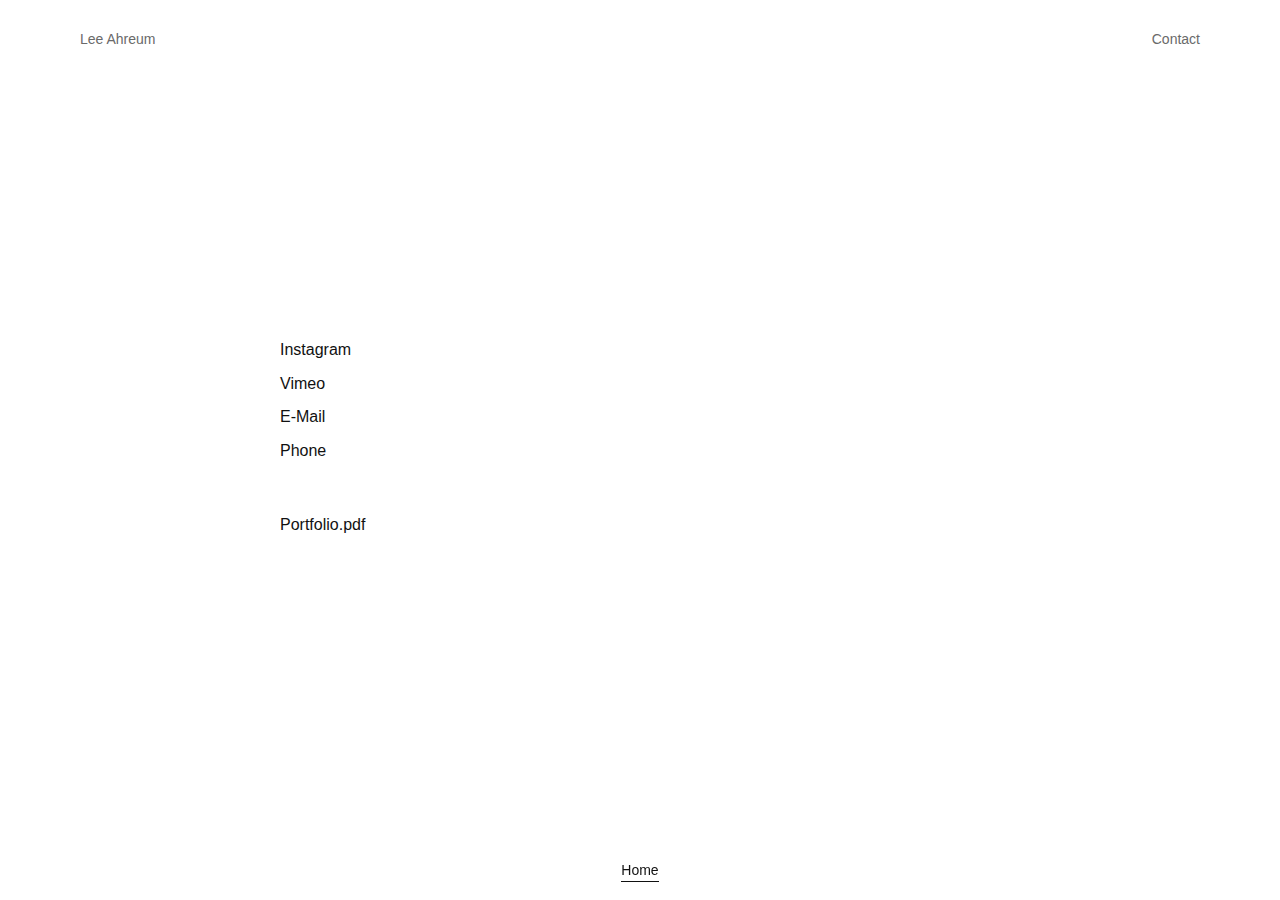
<file: contact.html>
<!doctype html>
<html lang="en">
<head>
  <meta charset="utf-8" />
  <meta name="viewport" content="width=device-width,initial-scale=1" />
  <title>Contact — Lee Ahreum</title>
  <link rel="stylesheet" href="css/style.css" />
  <meta name="color-scheme" content="light only">
</head>
<body>

  <!-- 뷰어 레이아웃(흰 배경), 이미지 대신 텍스트 박스 -->
  <main class="viewer" aria-label="Contact Viewer">
    <div class="topline">
      <a href="index.html" class="series brand-link">Lee Ahreum</a>
      <span class="count">Contact</span>
    </div>

    <!-- 원래 figure.stage 자리에 텍스트 박스 -->
    <section class="stage">
      <div class="contact-box" role="group" aria-label="Contact links">
        <ul class="contact-list">
          <li><a href="https://instagram.com/l_eeahreum" target="_blank" rel="noopener noreferrer">Instagram</a></li>
          <li><a href="#" target="_blank" rel="noopener noreferrer">Vimeo</a></li>
          <li><a href="mailto:2ahreum0310@gmail.com">E-Mail</a></li>
          <li><a href="tel:+821072342010">Phone</a></li>
        </ul>

        <div class="contact-portfolio">
          <a href="Portfolio.pdf" download>Portfolio.pdf</a>
        </div>
      </div>

      <!-- 이미지는 없으므로 히트존/캡션 없음 -->
    </section>

    <!-- 하단 네비게이션: 홈으로 -->
    <footer class="bottom-nav show">
      <a href="index.html" class="link">Home</a>
    </footer>
  </main>

</body>
</html>
</file>
<file: css/style.css>
:root {
    --bg: #ffffff;
    --fg: #111;
    --muted: #6a6a6a;
    --maxw: 920px;
    /* 이미지 최대 폭 */
    --footer-h: 64px;
    /* 하단 네비 높이(대략) */
}

/* 리셋 */
* {
    box-sizing: border-box
}

html,
body {
    height: 100%
}

body {
    margin: 0;
    color: var(--fg);
    font: 400 16px/1.6 -apple-system, BlinkMacSystemFont, "Segoe UI", Roboto, Helvetica, Arial, "Apple SD Gothic Neo", "Noto Sans KR", sans-serif;
}

a {
    color: inherit;
    text-decoration: none
}

/* 랜딩(검정) */
.landing {
    min-height: 100svh;
    display: grid;
    place-items: center;
    background: #000;
    color: #fff;
}

.landing-inner {
    width: min(1100px, 92vw);
    display: flex;
    align-items: center;
    gap: 48px;
    flex-wrap: wrap;
    justify-content: space-between;
}

.brand {
    display: flex;
    gap: 48px;
    flex-wrap: wrap;
}

.brand .name {
    font-weight: 700;
    letter-spacing: -0.01em;
}

.brand .role {
    color: #cfcfcf
}

.hint {
    opacity: .7;
}

/* 뷰어(흰) */
.viewer {
    min-height: 100svh;
    display: grid;
    grid-template-rows: auto 1fr auto;
    justify-items: center;
    align-items: center;
    padding: 28px 20px calc(var(--footer-h) + 12px);
    background: var(--bg);
}

/* 상단 정보줄 */
.topline {
    align-self: start;
    width: 100%;
    max-width: calc(var(--maxw) + 200px);
    display: flex;
    justify-content: space-between;
    color: var(--muted);
    font-size: 14px;
}

/* 스테이지: 중앙 배치 */
.stage {
    margin: 0;
    position: relative;
    display: grid;
    justify-items: center;
    align-content: center;
    gap: 10px;
}

/* 이미지 + 페이드 */
.photo {
    max-width: min(84vw, var(--maxw));
    max-height: 70vh;
    width: auto;
    height: auto;
    object-fit: contain;
    box-shadow: 0 0 0 1px rgba(0, 0, 0, .06);
    opacity: 0;
    transition: opacity .25s ease;
}

.photo.in {
    opacity: 1;
}

/* 캡션(작게, 하단) */
.caption {
    font-size: 13px;
    color: var(--muted);
    text-align: center;
}

/* 좌/우 히트존(반폭). 풋터 안 덮게 bottom 지정 */
.hit {
    position: absolute;
    top: 0;
    bottom: calc(var(--footer-h) + 12px);
    width: 50vw;
    background: transparent;
    border: 0;
    padding: 0;
    margin: 0;
    cursor: pointer;
    z-index: 5;
    pointer-events: auto;
}

.hit-left {
    left: 0;
}

.hit-right {
    right: 0;
}

/* 하단 네비 — 뷰어에 들어오면 나타나게 */
.bottom-nav {
    position: fixed;
    left: 0;
    right: 0;
    bottom: 18px;
    display: flex;
    gap: 18px;
    justify-content: center;
    font-size: 14px;
    z-index: 900;
    opacity: 0;
    pointer-events: none;
    transition: opacity .18s ease;
}

.bottom-nav.show {
    opacity: 1;
    pointer-events: auto;
}

.bottom-nav .link {
    border-bottom: 1px solid currentColor;
}

.bottom-nav .link:hover {
    border-bottom-width: 2px;
}

.bottom-nav .dash {
    opacity: .6
}

/* 패널 공통 */
[hidden] {
    display: none !important;
}

.panel {
    position: fixed;
    inset: 0;
    display: none;
    pointer-events: none;
}

.panel.show {
    display: grid;
    pointer-events: auto;
}

body.dim .viewer {
    filter: brightness(.65);
}

/* Index: 우측 슬라이드 */
.panel-index {
    justify-items: end;
    background: rgba(0, 0, 0, .28);
    z-index: 1000;
}

.panel-index .panel-inner {
    width: min(520px, 86vw);
    height: 100%;
    background: rgba(255, 255, 255, .96);
    border-left: 1px solid rgba(0, 0, 0, .08);
    box-shadow: -24px 0 40px rgba(0, 0, 0, .08);
    transform: translateX(100%);
    transition: transform .24s ease;
    padding: 24px 28px 32px;
    overflow: auto;
}

.panel-index.show .panel-inner {
    transform: translateX(0);
}

.panel-nav {
    display: flex;
    justify-content: flex-end;
    margin-bottom: 12px;
}

.panel-close {
    background: transparent;
    border: 1px solid #000;
    padding: 7px 12px;
    font-size: 0.7rem;
    cursor: pointer;
}

.panel-title {
    margin: 0 0 12px;
    font-size: 1.2rem;
}

.index-list {
    list-style: none;
    margin: 0;
    padding: 0;
}

.index-list li {
    display: flex;
    justify-content: space-between;
    gap: 16px;
    padding: 6px 0;
}

.index-list a {
    text-decoration: none;
}

.index-list a:hover {
    font-style: italic;
    color: red;
}

.index-list .n {
    color: var(--muted);
}

/* Thumbs: 전체 화면 */
.panel-thumbs {
    background: #fff;
    z-index: 1100;
    grid-template-rows: auto 1fr;
}

.thumbs-top {
    padding: 16px 20px;
    display: flex;
    justify-content: flex-end;
}

.panel-thumbs .panel-close {
    background: transparent;
    border: 1px solid #000;
    padding: 7px 12px;
    font-size: 0.7rem;
    cursor: pointer;
}

.thumbs-grid {
    padding: 0 20px 28px;
    column-count: 4;
    column-gap: 16px;
    width: 100%;
    overflow: auto;
}

@media (max-width:1024px) {
    .thumbs-grid {
        column-count: 3;
    }
}

@media (max-width:720px) {
    .thumbs-grid {
        column-count: 2;
    }
}

.thumbs-grid a {
    display: inline-block;
    width: 100%;
    margin: 0 0 16px;
    break-inside: avoid;
}

.thumbs-grid img {
    width: 100%;
    height: auto;
    display: block;
}

/* 반응형 보정 */
@media (max-width:560px) {
    .photo {
        max-width: 92vw;
        max-height: 62vh;
    }
}

/* contact: 이미지 대신 텍스트 박스만 중앙 배치 (좌측정렬) */
.contact-box {
    width: min(720px, 90vw);
    display: grid;
    gap: 18px;
    justify-items: start;
    /* 좌측정렬 */
}

.contact-list {
    list-style: none;
    padding: 0;
    margin: 0;
    display: grid;
    gap: 0px;
}

/* contact 페이지에는 히트존이 없으니 .stage 기본 중앙 정렬만 사용 */

/* 공통 브랜드 링크(좌상단 이름) */
.brand-link {
    text-decoration: none;
}

.brand-link:hover {
    text-decoration: underline;
}

/* contact/포트폴리오 링크: hover시에만 밑줄 */
.contact-list a,
.contact-portfolio a {
    text-decoration: none;
}

.contact-list a:hover,
.contact-portfolio a:hover {
    text-decoration: underline;
}

/* ===== Sidebar & Contact — 1.2rem 타입셋 ===== */
:root {
/*    --fs-base: 1.2rem;*/
    --lh-base: 1.6;
    --panel-w: 680px;
    /* 스샷처럼 적당히 좁은 폭 */
}

.panel-index .panel-nav {
    display: none;
}

/* 우상단 X는 커스텀으로 */

.panel-tabs{
    font-size: 14px;
}

.panel-index .panel-head {
    display: flex;
    align-items: center;
    gap: 18px;
    font-size: var(--fs-base);
    line-height: var(--lh-base);
    margin-bottom: 18px;
}

.panel-index .panel-tabs a {
    text-decoration: none;
    color: inherit;
    opacity: .8;
    margin-right: 16px;
}

.panel-index .panel-tabs a:hover {
    text-decoration: underline;
    opacity: 1;
}

.panel-index .btn-close {
    margin-left: auto;
    border: 0;
    background: transparent;
    cursor: pointer;
    font-size: 22px;
    line-height: 1;
    opacity: .6;
}

.panel-index .btn-close:hover {
    opacity: 1;
}

.index-list {
    list-style: none;
    margin: 16px 0 0;
    padding: 0;
    font-size: var(--fs-base);
    line-height: var(--lh-base);
}

.index-list li {
    display: grid;
    grid-template-columns: 1fr auto;
    gap: 14px;
    padding: 6px 0;
}
}

.index-list a:hover {
    text-decoration: underline;
    text-decoration: none;
    color: inherit;
}

.index-list .n {
    color: #888;
}

/* Contact 페이지도 동일 타이포 & 폭 */
.contact-wrap {
    min-height: 100svh;
    display: grid;
    place-items: start;
    padding-left: max(24px, 6vw);
    padding-right: max(24px, 4vw);
    background: #fff;
}

.contact-card {
    width: min(var(--panel-w), 92vw);
    margin-top: 28px;
    font-size: var(--fs-base);
    line-height: var(--lh-base);
}

.contact-menu {
    display: flex;
    align-items: center;
    gap: 18px;
    margin-bottom: 18px;
}

.brand-link {
    text-decoration: none;
}

.brand-link:hover {
    text-decoration: underline;
}

/* 1) 요청: contact 링크 hover 시에만 밑줄 */
.contact-list a,
.contact-portfolio a {
    text-decoration: none;
}

.contact-list a:hover,
.contact-portfolio a:hover {
    text-decoration: underline;
}

.contact-list {
    list-style: none;
    padding: 0;
    margin: 0 0 18px 0;
    display: grid;
    gap: 8px;
}

.contact-portfolio {
    margin-top: 12px;
}

.index-list {
    font-size: 14px;
    /* 직접 px 지정 */
}

/* 위쪽에 올린 Index — Thumbs 스타일 */
.top-links {
  display: flex;
  gap: 15px;        /* 링크 사이 간격 */
  align-items: center;
}
.top-links .link {
  border-bottom: 1px solid currentColor;
}
.top-links .link:hover {
  border-bottom-width: 2px;  /* 마우스 올리면 더 두꺼워짐 */
}
.top-links .dash {
  opacity: 0.6;
}

/* 아래쪽에 내린 1/12 스타일 */
.bottom-nav .count {
  font-size: 14px;
  color: gray;
}
</file>
